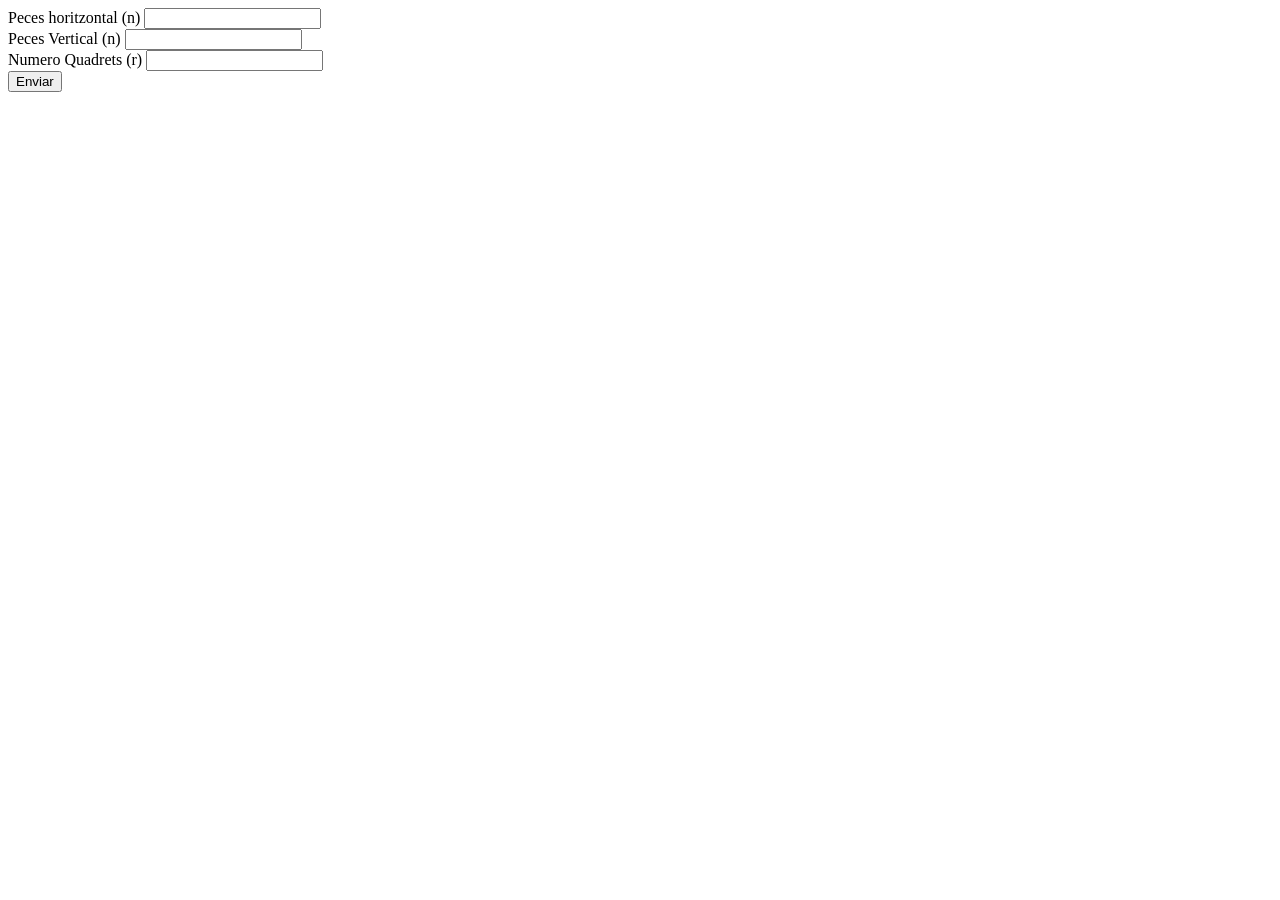
<file: formulari.html>
<!DOCTYPE html>
<html lang="en">
<head>
    <meta charset="UTF-8">
    <script type="application/javascript" src="form.js"></script>
    <title>Formulari</title>
</head>
<body>

<label>Peces horitzontal (n) </label>
<input id="hor" type="number">
<br>
<label>Peces Vertical (n) </label>
<input id="ver" type="number">
<br>
<label>Numero Quadrets (r) </label>
<input id="qua" type="number">
<br>
<button type="button" onclick="tacarFinestra()" id="btn2">Enviar</button>






</body>
</html>
</file>
